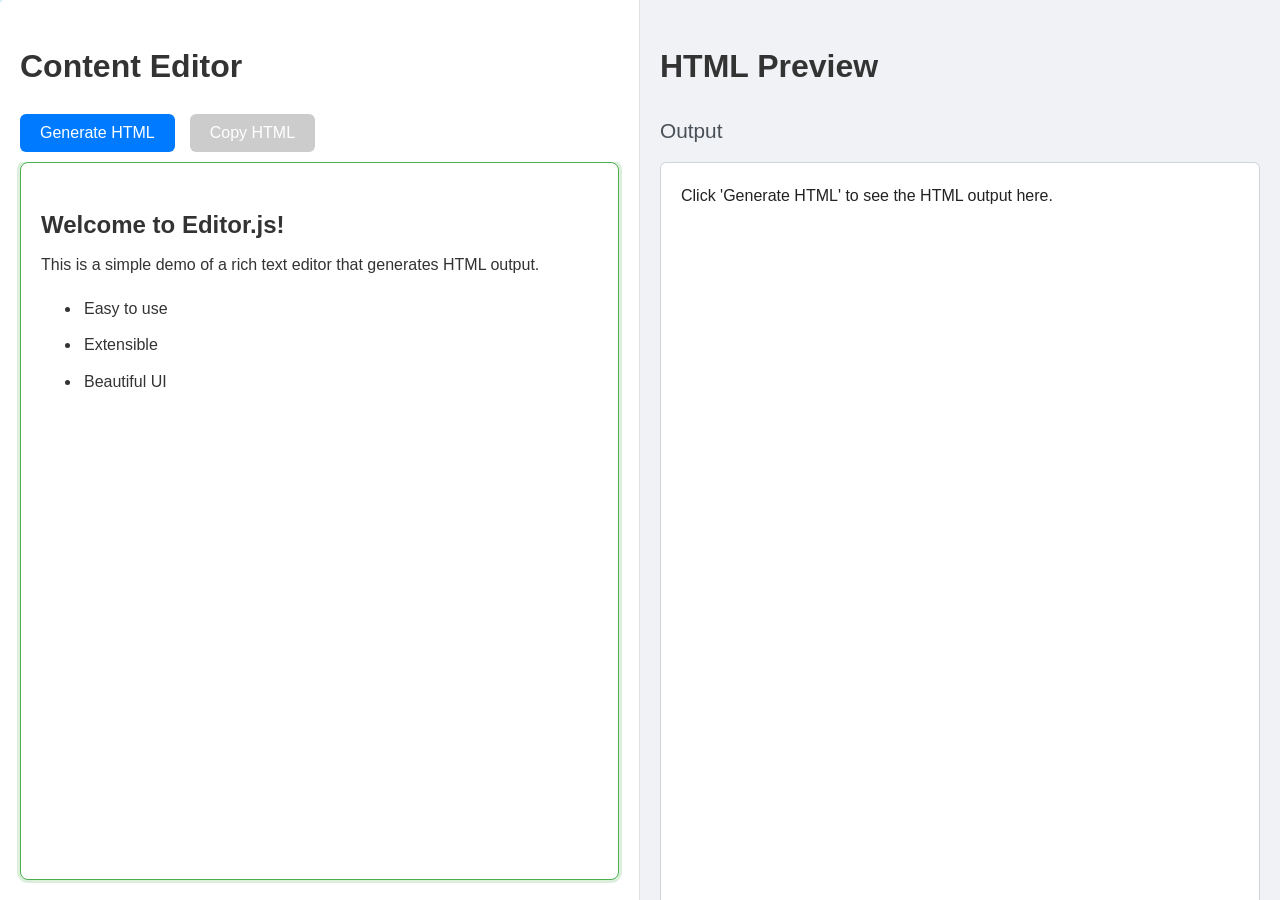
<file: data/html/editor/index.html>
<!DOCTYPE html>
<html lang="en">
  <head>
    <meta charset="UTF-8" />
    <meta name="viewport" content="width=device-width, initial-scale=1" />
    <title>Editor.js</title>

    <link rel="stylesheet" href="lib/style.css" />
    <link rel="icon" type="image/x-icon" href="lib/logo.svg" />
  </head>
  <body>
    <div class="app-container">
      <!-- Editor Column -->
      <div class="column editor-column">
        <h1>Content Editor</h1>
        <div class="button-group">
          <button id="saveButton" class="action-button save">
            Generate HTML
          </button>
          <button id="copyButton" class="action-button copy" disabled>
            Copy HTML
          </button>
        </div>
        <div id="editorjs"></div>
      </div>

      <!-- Preview Column -->
      <div class="column preview-column">
        <h1>HTML Preview</h1>
        <div class="section-title">Output</div>
        <div id="output-html">
          Click 'Generate HTML' to see the HTML output here.
        </div>
      </div>

      <div id="copyToast" class="copy-toast">Copied!</div>
    </div>

    <script src="lib/editor.js" defer></script>
    <script src="lib/editor-header.js" defer></script>
    <script src="lib/editor-list.js" defer></script>
    <script src="lib/index.js" defer></script>
  </body>
</html>
</file>
<file: data/html/editor/lib/style.css>
* {
    box-sizing: border-box;
}

body {
    font-family: "Inter", sans-serif;
    line-height: 1.6;
    color: #333;
    background-color: #f0f2f5;
    margin: 0;
    height: 100vh;
    overflow: hidden;
}

.app-container {
    display: flex;
    height: 100vh;
    width: 100%;
    overflow: hidden;
}

.column {
    width: 50%;
    height: 100%;
    display: flex;
    flex-direction: column;
    padding: 20px;
    overflow: hidden;
}

.editor-column {
    background-color: #fff;
    border-right: 1px solid #e0e0e0;
}

.button-group {
    display: flex;
    gap: 15px;
    justify-content: flex-start;
    position: sticky;
    top: 0;
    background-color: #fff;
    padding-bottom: 10px;
    z-index: 10;
}

#editorjs {
    flex-grow: 1;
    overflow-y: auto;
    border: 1px solid #e0e0e0;
    padding: 20px;
    border-radius: 8px;
    background-color: #fff;
    transition: border-color 0.3s ease-in-out, box-shadow 0.3s ease-in-out;
}

#editorjs:focus-within {
    border-color: #4caf50;
    box-shadow: 0 0 0 3px rgba(76, 175, 80, 0.2);
}


.action-button {
    padding: 10px 20px;
    font-size: 1em;
    font-weight: 500;
    border: none;
    border-radius: 6px;
    cursor: pointer;
    transition: all 0.2s ease;
}

.action-button:hover {
    transform: translateY(-2px);
    box-shadow: 0 4px 8px rgba(0, 0, 0, 0.1);
}

.action-button:active {
    transform: translateY(0);
    box-shadow: none;
}

.action-button.save {
    background-color: #007bff;
    color: #fff;
}

.action-button.save:hover {
    background-color: #0056b3;
}

.action-button.copy {
    background-color: #6c757d;
    color: #fff;
}

.action-button.copy:hover {
    background-color: #5a6268;
}

.action-button:disabled {
    background-color: #cccccc;
    cursor: not-allowed;
    transform: none;
    box-shadow: none;
}

#output-html {
    background: white;
    border: 1px solid #ced4da;
    border-radius: 6px;
    padding: 20px;
    min-height: calc(100% - 60px);
    overflow-y: auto;
    color: #222;
}

.copy-toast {
    position: fixed;
    bottom: 20px;
    right: 20px;
    background-color: rgba(0, 0, 0, 0.8);
    color: #fff;
    padding: 8px 15px;
    border-radius: 5px;
    font-size: 0.9em;
    opacity: 0;
    transition: opacity 0.3s ease-in-out;
    pointer-events: none;
    z-index: 1000;
}

.copy-toast.show {
    opacity: 1;
}

.section-title {
    font-size: 1.3em;
    margin-bottom: 15px;
    color: #495057;
}
</file>
